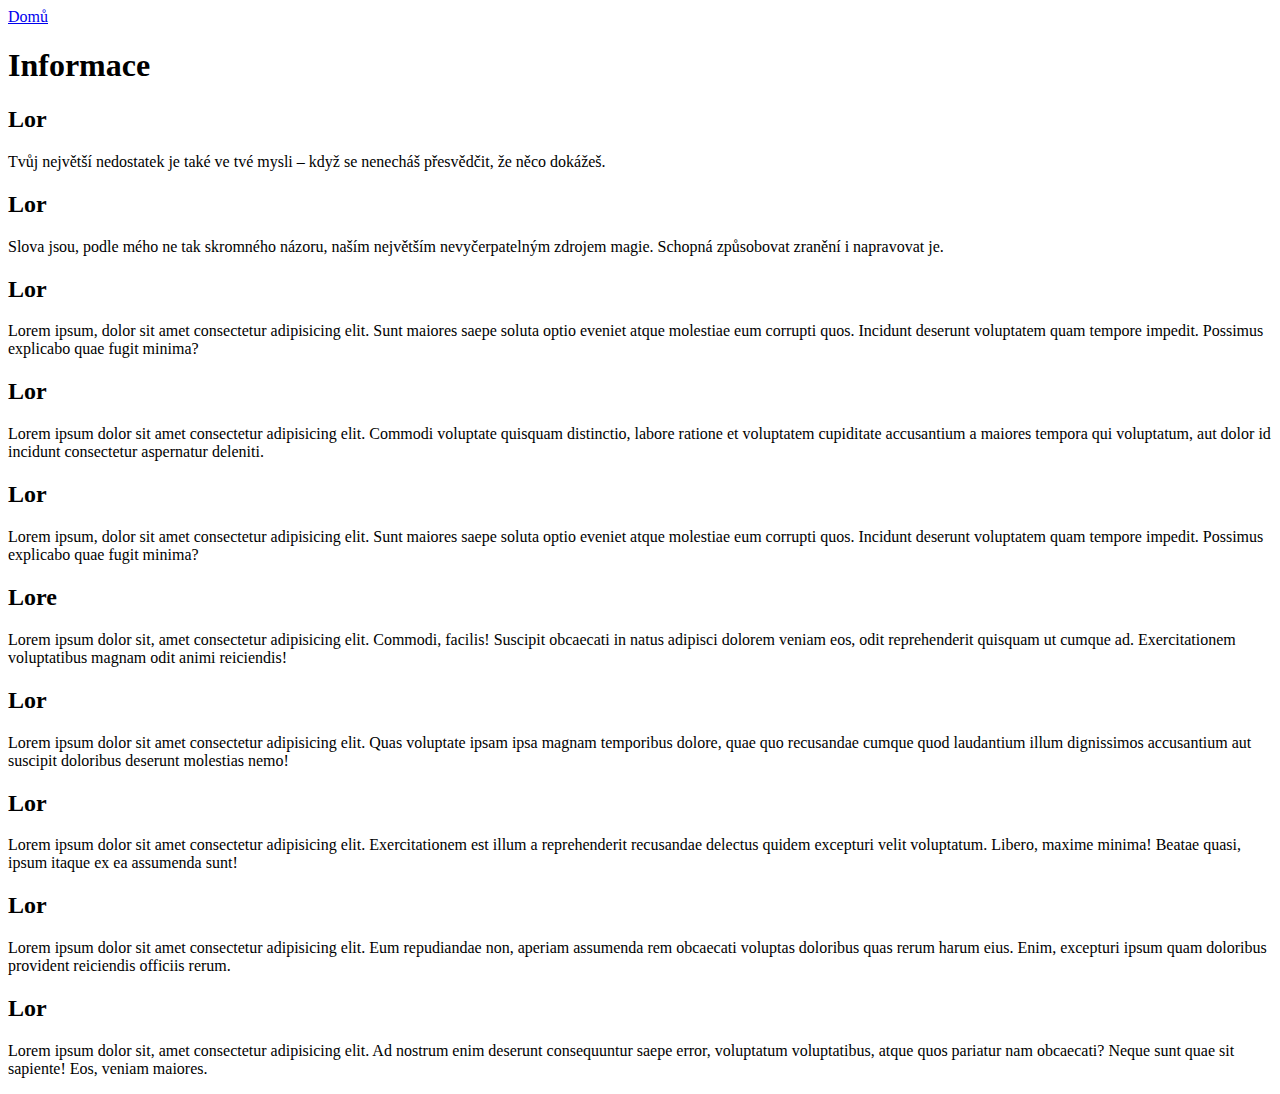
<file: tvorba.html>
<!DOCTYPE html>
<html lang="cs">
<head>
    <meta charset="UTF-8">
    <meta http-equiv="X-UA-Compatible" content="IE=edge">
    <meta name="viewport" content="width=device-width, initial-scale=1.0">
    <title>Co si připravit před mojí návštěvou</title>
</head>
<body>
    </ul>
 
   
    <a href="index.html">Domů</a>
    <a href="tvorba.html"></a>

    <h1>Informace</h1>

    <div class="container">
        <div class="bg1">
          <h2>Lor</h2>
          <p>Tvůj největší nedostatek je také ve tvé mysli – když se nenecháš přesvědčit, že něco dokážeš.</p>
        </div>
        <div class="bg2">
          <h2>Lor</h2>
          <p>Slova jsou, podle mého ne tak skromného názoru, naším největším nevyčerpatelným zdrojem magie. Schopná způsobovat zranění i napravovat je.</p>
        </div>
        <div class="bg1">
          <h2>Lor</h2>
          <p>Lorem ipsum, dolor sit amet consectetur adipisicing elit. Sunt maiores saepe soluta optio eveniet atque molestiae eum corrupti quos. Incidunt deserunt voluptatem quam tempore impedit. Possimus explicabo quae fugit minima?</p>
        </div>
        
        <div class="bg2">
          <h2>Lor</h2>
          <p>Lorem ipsum dolor sit amet consectetur adipisicing elit. Commodi voluptate quisquam distinctio, labore ratione et voluptatem cupiditate accusantium a maiores tempora qui voluptatum, aut dolor id incidunt consectetur aspernatur deleniti.</p>
        </div>
        <div class="bg1">
          <h2>Lor</h2>
          <p>Lorem ipsum, dolor sit amet consectetur adipisicing elit. Sunt maiores saepe soluta optio eveniet atque molestiae eum corrupti quos. Incidunt deserunt voluptatem quam tempore impedit. Possimus explicabo quae fugit minima?</p>
        </div>
        <div class="bg2">
          <h2>Lore</h2>
          <p>Lorem ipsum dolor sit, amet consectetur adipisicing elit. Commodi, facilis! Suscipit obcaecati in natus adipisci dolorem veniam eos, odit reprehenderit quisquam ut cumque ad. Exercitationem voluptatibus magnam odit animi reiciendis!</p>
        </div>
        <div class="bg1">
          <h2>Lor</h2>
          <p>Lorem ipsum dolor sit amet consectetur adipisicing elit. Quas voluptate ipsam ipsa magnam temporibus dolore, quae quo recusandae cumque quod laudantium illum dignissimos accusantium aut suscipit doloribus deserunt molestias nemo!</p>
        </div>
        <div class="bg2">
          <h2>Lor</h2>
          <p>Lorem ipsum dolor sit amet consectetur adipisicing elit. Exercitationem est illum a reprehenderit recusandae delectus quidem excepturi velit voluptatum. Libero, maxime minima! Beatae quasi, ipsum itaque ex ea assumenda sunt!</p>
        </div>
        <div class="bg1">
          <h2>Lor</h2>
          <p>Lorem ipsum dolor sit amet consectetur adipisicing elit. Eum repudiandae non, aperiam assumenda rem obcaecati voluptas doloribus quas rerum harum eius. Enim, excepturi ipsum quam doloribus provident reiciendis officiis rerum.</p>
        </div>
        <div class="bg2">
          <h2>Lor</h2>
          <p>Lorem ipsum dolor sit, amet consectetur adipisicing elit. Ad nostrum enim deserunt consequuntur saepe error, voluptatum voluptatibus, atque quos pariatur nam obcaecati? Neque sunt quae sit sapiente! Eos, veniam maiores.</p>
        </div>
      </div>
    </div>
    </div>
    
    
</body>
</html>
</file>
